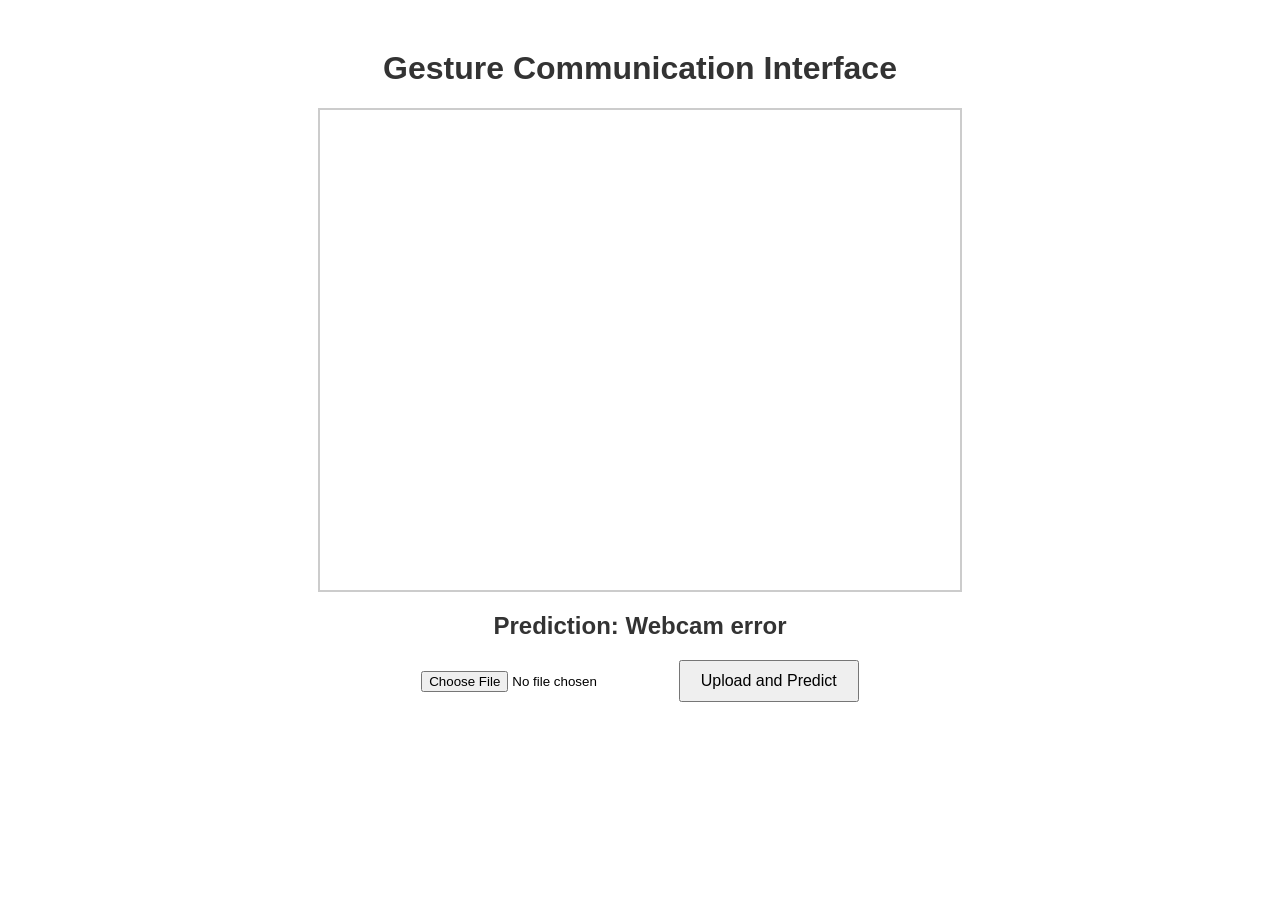
<file: templates/index.html>
<!DOCTYPE html>
<html>
<head>
    <title>Gesture Communication</title>
    <link rel="stylesheet" href="/static/css/style.css">
</head>
<body>
    <h1>Gesture Communication Interface</h1>
    <div>
        <video id="webcam" autoplay playsinline width="640" height="480"></video>
        <canvas id="canvas" width="640" height="480" style="display:none;"></canvas>
    </div>
    <h2>Prediction: <span id="prediction">Waiting...</span></h2>
    <form action="/predict" method="post" enctype="multipart/form-data">
        <input type="file" name="file" accept="image/*">
        <button type="submit">Upload and Predict</button>
    </form>
    <script src="/static/js/script.js"></script>
</body>
</html>
</file>
<file: static/css/style.css>
body {
    font-family: Arial, sans-serif;
    text-align: center;
    margin-top: 50px;
}
video, canvas {
    border: 2px solid #ccc;
    margin: 20px auto;
    display: block;
}
h1, h2 {
    color: #333;
}
form {
    margin-top: 20px;
}
button {
    padding: 10px 20px;
    font-size: 16px;
}
</file>
